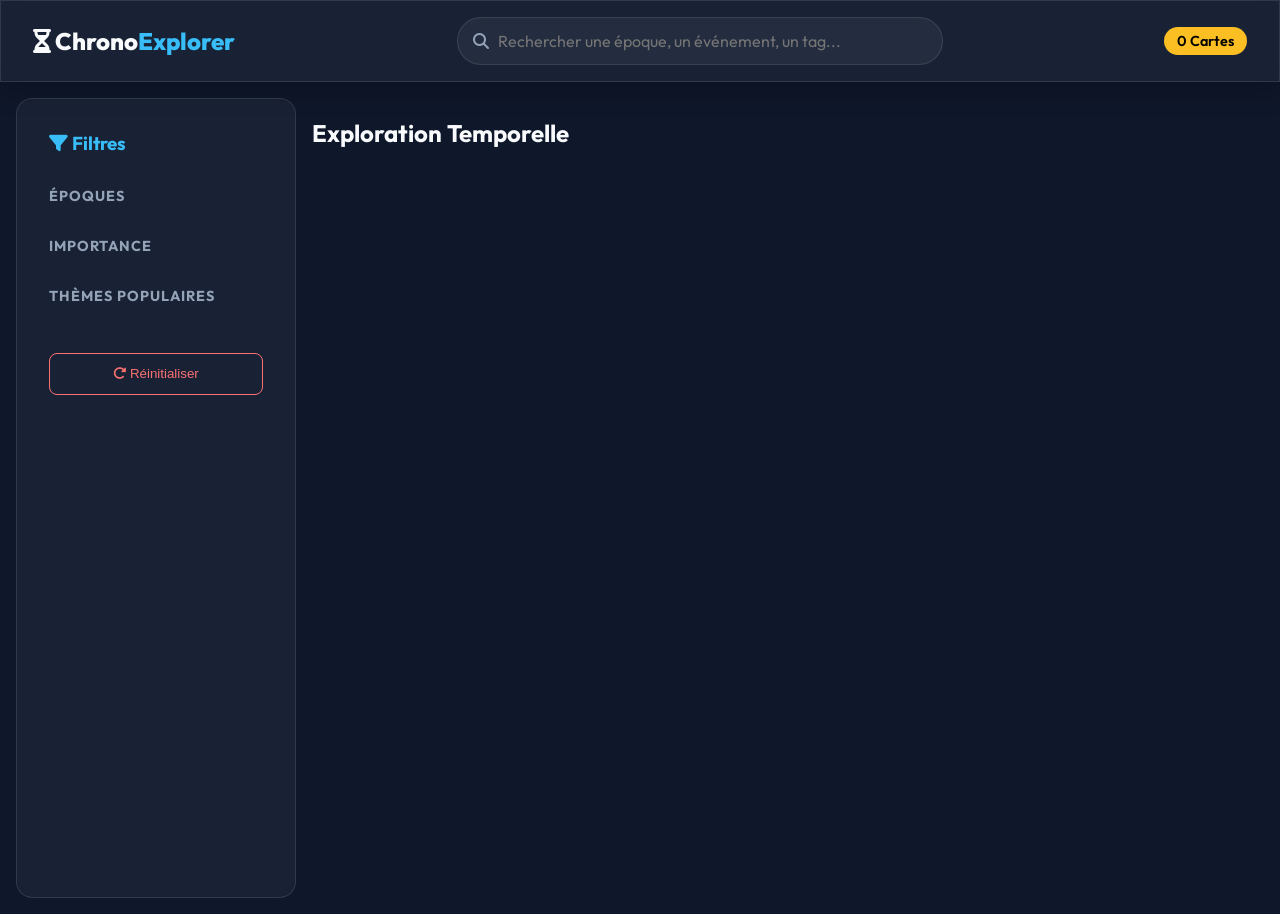
<file: explorer.html>
<!DOCTYPE html>
<html lang="fr">

<head>
    <meta charset="UTF-8">
    <meta name="viewport" content="width=device-width, initial-scale=1.0">
    <title>Chrono-Explorer | Annecdote</title>
    <!-- Modern Font -->
    <link
        href="https://fonts.googleapis.com/css2?family=Outfit:wght@300;400;600;800&family=Merriweather:ital,wght@0,300;0,400;1,400&display=swap"
        rel="stylesheet">
    <link rel="stylesheet" href="explorer.css">
    <!-- FontAwesome for Icons -->
    <link rel="stylesheet" href="https://cdnjs.cloudflare.com/ajax/libs/font-awesome/6.4.0/css/all.min.css">
</head>

<body>

    <!-- Header Navigation -->
    <header class="glass-header">
        <div class="logo">
            <i class="fa-solid fa-hourglass-half"></i> Chrono<span>Explorer</span>
        </div>
        <div class="search-container">
            <i class="fa-solid fa-search"></i>
            <input type="text" id="searchInput" placeholder="Rechercher une époque, un événement, un tag...">
        </div>
        <div class="stats-badge">
            <span id="cardCount">0</span> Cartes
        </div>
    </header>

    <div class="app-layout">
        <!-- Sidebar Filters -->
        <aside class="sidebar glass-panel">
            <h3><i class="fa-solid fa-filter"></i> Filtres</h3>

            <div class="filter-section">
                <h4>Époques</h4>
                <div class="checkbox-group" id="eraFilters">
                    <!-- Injected via JS -->
                </div>
            </div>

            <div class="filter-section">
                <h4>Importance</h4>
                <div class="checkbox-group" id="priorityFilters">
                    <!-- Injected via JS -->
                </div>
            </div>

            <div class="filter-section">
                <h4>Thèmes Populaires</h4>
                <div class="tags-cloud" id="tagFilters">
                    <!-- Injected via JS -->
                </div>
            </div>

            <button id="resetFilters" class="btn-reset">
                <i class="fa-solid fa-rotate-right"></i> Réinitialiser
            </button>
        </aside>

        <!-- Main Content -->
        <main class="main-content">
            <div class="content-header">
                <h2>Exploration Temporelle</h2>

            </div>

            <div id="cardsGrid" class="cards-grid">
                <!-- Cards injected here -->
            </div>

            <div id="noResults" class="hidden">
                <i class="fa-solid fa-wind"></i>
                <p>Aucun résultat trouvé dans les archives du temps.</p>
            </div>
        </main>
    </div>

    <!-- Detail Modal (Keep for individual card view if needed, or remove? Let's keep for search results) -->
    <div id="cardModal" class="modal hidden">
        <div class="modal-content glass-panel">
            <span class="close-modal">&times;</span>
            <div class="modal-body" id="modalBody"></div>
        </div>
    </div>

    <!-- Episode Player Overlay -->
    <div id="episodePlayer" class="player-overlay hidden">
        <div class="player-header">
            <button id="closePlayer" class="btn-icon"><i class="fa-solid fa-times"></i></button>
            <h3 id="playerTitle">Episode Title</h3>
            <span id="playerProgress">1 / 25</span>
        </div>

        <div class="player-card-container">
            <button id="prevCard" class="nav-btn"><i class="fa-solid fa-chevron-left"></i></button>

            <div id="activeCard" class="glass-panel player-card">
                <!-- Card Content Injected Here -->
            </div>

            <button id="nextCard" class="nav-btn"><i class="fa-solid fa-chevron-right"></i></button>
        </div>

        <div class="player-controls">
            <div class="progress-bar">
                <div class="progress-fill" id="progressBar"></div>
            </div>
            <p class="hint-text">Utilisez les flèches ou cliquez pour avancer</p>
        </div>
    </div>

    <!-- Data Scripts (Load ALL episodes) -->
    <!-- Batch 1 + Gap Fillers -->
    <!-- data.js MOVED TO END -->
    <!-- Note: data.js aggregates everything, so we assume factsData is available globally -->
    <!-- If individual scripts are needed because data.js relies on them being loaded first, we need to include them. 
         Wait, data.js USES 'data_epX' variables. So we must load them all.
         AUTO-GENERATED LIST BELOW -->
    <script src="data_episode_1_sortie_afrique.js"></script>
    <script src="data_episode_2_lascaux.js"></script>
    <script src="data_episode_3_rome.js"></script>
    <script src="data_episode_4_neolithique.js"></script>
    <script src="data_episode_5_ecriture_uruk.js"></script>
    <script src="data_episode_6_pyramides.js"></script>
    <script src="data_episode_7_hammurabi.js"></script>
    <script src="data_episode_8_toutankhamon.js"></script>
    <script src="data_episode_9_salamine.js"></script>
    <script src="data_episode_11_alexandre.js"></script>
    <script src="data_episode_12_chine_qin.js"></script>
    <script src="data_episode_13_cesar.js"></script>
    <script src="data_episode_14_auguste.js"></script>
    <script src="data_episode_15_jesus.js"></script>
    <script src="data_episode_16_temple_70.js"></script>
    <script src="data_episode_17_pompei.js"></script>
    <script src="data_episode_18_constantin.js"></script>
    <script src="data_episode_19_alaric.js"></script>
    <script src="data_episode_20_chute_rome.js"></script>
    <script src="data_episode_21_hegire.js"></script>
    <script src="data_episode_22_poitiers_732.js"></script>
    <script src="data_episode_23_charlemagne.js"></script>
    <script src="data_episode_24_hastings_1066.js"></script>
    <script src="data_episode_25_croisades_1099.js"></script>
    <script src="data_episode_26_constantinople_1204.js"></script>
    <script src="data_episode_27_bagdad_1258.js"></script>
    <script src="data_episode_28_peste_noire.js"></script>
    <script src="data_episode_29_chute_const_1453.js"></script>
    <script src="data_episode_30_gutenberg_1455.js"></script>
    <script src="data_episode_31_colomb_1492.js"></script>
    <script src="data_episode_32_luther_1517.js"></script>
    <script src="data_episode_33_magellan_1519.js"></script>
    <script src="data_episode_34_cortes_1521.js"></script>
    <script src="data_episode_35_copernic.js"></script>
    <script src="data_episode_36_galilee.js"></script>
    <script src="data_episode_37_taj_mahal.js"></script>
    <script src="data_episode_38_encyclopedie.js"></script>
    <script src="data_episode_39_watt_1769.js"></script>
    <script src="data_episode_40_independence_1776.js"></script>
    <script src="data_episode_41_bastille_1789.js"></script>
    <script src="data_episode_42_haiti_1791.js"></script>
    <script src="data_episode_43_rosette_1799.js"></script>
    <script src="data_episode_44_napoleon_1804.js"></script>
    <script src="data_episode_45_vienne_1815.js"></script>
    <script src="data_episode_46_champollion_1821.js"></script>
    <script src="data_episode_47_train_1830.js"></script>
    <script src="data_episode_48_delacroix_1830.js"></script>
    <script src="data_episode_49_abolition_1848.js"></script>
    <script src="data_episode_50_darwin_1859.js"></script>
    <script src="data_episode_51_secession_1861.js"></script>
    <script src="data_episode_52_meiji_1868.js"></script>
    <script src="data_episode_53_suez_1869.js"></script>
    <script src="data_episode_54_berlin_1884.js"></script>
    <script src="data_episode_55_pasteur_1885.js"></script>
    <script src="data_episode_56_eiffel_1889.js"></script>
    <script src="data_episode_57_dreyfus_1894.js"></script>
    <script src="data_episode_58_cinema_1895.js"></script>
    <script src="data_episode_59_wright_1903.js"></script>
    <script src="data_episode_60_einstein_1905.js"></script>
    <script src="data_episode_61_laicite_1905.js"></script>
    <script src="data_episode_62_jomon.js"></script>
    <script src="data_episode_63_holocene.js"></script>
    <script src="data_episode_64_gobekli.js"></script>
    <script src="data_episode_65_doggerland.js"></script>
    <script src="data_episode_66_caral_supe.js"></script>
    <script src="data_episode_67_otzi.js"></script>
    <script src="data_episode_68_narmer.js"></script>
    <script src="data_episode_69_mohenjo_daro.js"></script>
    <script src="data_episode_70_etendard_ur.js"></script>
    <script src="data_episode_71_gilgamesh.js"></script>
    <script src="data_episode_72_bantous.js"></script>
    <script src="data_episode_73_phaistos.js"></script>
    <script src="data_episode_74_santorin.js"></script>
    <script src="data_episode_75_qadesh.js"></script>
    <script src="data_episode_76_effondrement_bronze.js"></script>
    <script src="data_episode_77_olmeques.js"></script>
    <script src="data_episode_78_austronesie.js"></script>
    <script src="data_episode_79_assurbanipal.js"></script>
    <script src="data_episode_80_jimmu.js"></script>
    <script src="data_episode_81_ninive.js"></script>
    <script src="data_episode_82_temple_salomon.js"></script>
    <script src="data_episode_83_cyrus.js"></script>
    <script src="data_episode_84_republique_rome.js"></script>
    <script src="data_episode_85_marathon.js"></script>
    <script src="data_episode_86_buddha.js"></script>
    <script src="data_episode_87_confucius.js"></script>
    <script src="data_episode_88_parthenon.js"></script>
    <script src="data_episode_89_socrate.js"></script>
    <!-- Gap Fillers Batch 1 -->
    <script src="data_episode_1_sortie_afrique.js"></script>
    <script src="data_episode_2_lascaux.js"></script>
    <script src="data_episode_3_rome.js"></script>
    <script src="data_episode_4_neolithique.js"></script>
    <script src="data_episode_5_ecriture_uruk.js"></script>
    <script src="data_episode_6_pyramides.js"></script>
    <script src="data_episode_7_hammurabi.js"></script>
    <script src="data_episode_8_toutankhamon.js"></script>
    <script src="data_episode_9_salamine.js"></script>
    <script src="data_episode_11_alexandre.js"></script>
    <script src="data_episode_12_chine_qin.js"></script>
    <script src="data_episode_13_cesar.js"></script>
    <script src="data_episode_14_auguste.js"></script>
    <script src="data_episode_15_jesus.js"></script>
    <script src="data_episode_16_temple_70.js"></script>
    <script src="data_episode_17_pompei.js"></script>
    <script src="data_episode_18_constantin.js"></script>
    <script src="data_episode_19_alaric.js"></script>
    <script src="data_episode_20_chute_rome.js"></script>
    <script src="data_episode_21_hegire.js"></script>
    <script src="data_episode_22_poitiers_732.js"></script>
    <script src="data_episode_23_charlemagne.js"></script>
    <script src="data_episode_24_hastings_1066.js"></script>
    <script src="data_episode_25_croisades_1099.js"></script>
    <script src="data_episode_26_constantinople_1204.js"></script>
    <script src="data_episode_27_bagdad_1258.js"></script>
    <script src="data_episode_28_peste_noire.js"></script>
    <script src="data_episode_29_chute_const_1453.js"></script>
    <script src="data_episode_30_gutenberg_1455.js"></script>
    <script src="data_episode_31_colomb_1492.js"></script>
    <script src="data_episode_32_luther_1517.js"></script>
    <script src="data_episode_33_magellan_1519.js"></script>
    <script src="data_episode_34_cortes_1521.js"></script>
    <script src="data_episode_35_copernic.js"></script>
    <script src="data_episode_36_galilee.js"></script>
    <script src="data_episode_37_taj_mahal.js"></script>
    <script src="data_episode_38_encyclopedie.js"></script>
    <script src="data_episode_39_watt_1769.js"></script>
    <script src="data_episode_40_independence_1776.js"></script>
    <script src="data_episode_41_bastille_1789.js"></script>
    <script src="data_episode_42_haiti_1791.js"></script>
    <script src="data_episode_43_rosette_1799.js"></script>
    <script src="data_episode_44_napoleon_1804.js"></script>
    <script src="data_episode_45_vienne_1815.js"></script>
    <script src="data_episode_46_champollion_1821.js"></script>
    <script src="data_episode_47_train_1830.js"></script>
    <script src="data_episode_48_delacroix_1830.js"></script>
    <script src="data_episode_49_abolition_1848.js"></script>
    <script src="data_episode_50_darwin_1859.js"></script>
    <script src="data_episode_51_secession_1861.js"></script>
    <script src="data_episode_52_meiji_1868.js"></script>
    <script src="data_episode_53_suez_1869.js"></script>
    <script src="data_episode_54_berlin_1884.js"></script>
    <script src="data_episode_55_pasteur_1885.js"></script>
    <script src="data_episode_56_eiffel_1889.js"></script>
    <script src="data_episode_57_dreyfus_1894.js"></script>
    <script src="data_episode_58_cinema_1895.js"></script>
    <script src="data_episode_59_wright_1903.js"></script>
    <script src="data_episode_60_einstein_1905.js"></script>
    <script src="data_episode_61_laicite_1905.js"></script>
    <script src="data_episode_62_jomon.js"></script>
    <script src="data_episode_63_holocene.js"></script>
    <script src="data_episode_64_gobekli.js"></script>
    <script src="data_episode_65_doggerland.js"></script>
    <script src="data_episode_66_caral_supe.js"></script>
    <script src="data_episode_67_otzi.js"></script>
    <script src="data_episode_68_narmer.js"></script>
    <script src="data_episode_69_mohenjo_daro.js"></script>
    <script src="data_episode_70_etendard_ur.js"></script>
    <script src="data_episode_71_gilgamesh.js"></script>
    <script src="data_episode_72_bantous.js"></script>
    <script src="data_episode_73_phaistos.js"></script>
    <script src="data_episode_74_santorin.js"></script>
    <script src="data_episode_75_qadesh.js"></script>
    <script src="data_episode_76_effondrement_bronze.js"></script>
    <script src="data_episode_77_olmeques.js"></script>
    <script src="data_episode_78_austronesie.js"></script>
    <script src="data_episode_79_assurbanipal.js"></script>
    <script src="data_episode_80_jimmu.js"></script>
    <script src="data_episode_81_ninive.js"></script>
    <script src="data_episode_82_temple_salomon.js"></script>
    <script src="data_episode_83_cyrus.js"></script>
    <script src="data_episode_84_republique_rome.js"></script>
    <script src="data_episode_85_marathon.js"></script>
    <script src="data_episode_86_buddha.js"></script>
    <script src="data_episode_87_confucius.js"></script>
    <script src="data_episode_88_parthenon.js"></script>
    <script src="data_episode_89_socrate.js"></script>
    <!-- Gap Fillers Batch 2 -->
    <script src="data_episode_1_sortie_afrique.js"></script>
    <script src="data_episode_2_lascaux.js"></script>
    <script src="data_episode_3_rome.js"></script>
    <script src="data_episode_4_neolithique.js"></script>
    <script src="data_episode_5_ecriture_uruk.js"></script>
    <script src="data_episode_6_pyramides.js"></script>
    <script src="data_episode_7_hammurabi.js"></script>
    <script src="data_episode_8_toutankhamon.js"></script>
    <script src="data_episode_9_salamine.js"></script>
    <script src="data_episode_11_alexandre.js"></script>
    <script src="data_episode_12_chine_qin.js"></script>
    <script src="data_episode_13_cesar.js"></script>
    <script src="data_episode_14_auguste.js"></script>
    <script src="data_episode_15_jesus.js"></script>
    <script src="data_episode_16_temple_70.js"></script>
    <script src="data_episode_17_pompei.js"></script>
    <script src="data_episode_18_constantin.js"></script>
    <script src="data_episode_19_alaric.js"></script>
    <script src="data_episode_20_chute_rome.js"></script>
    <script src="data_episode_21_hegire.js"></script>
    <script src="data_episode_22_poitiers_732.js"></script>
    <script src="data_episode_23_charlemagne.js"></script>
    <script src="data_episode_24_hastings_1066.js"></script>
    <script src="data_episode_25_croisades_1099.js"></script>
    <script src="data_episode_26_constantinople_1204.js"></script>
    <script src="data_episode_27_bagdad_1258.js"></script>
    <script src="data_episode_28_peste_noire.js"></script>
    <script src="data_episode_29_chute_const_1453.js"></script>
    <script src="data_episode_30_gutenberg_1455.js"></script>
    <script src="data_episode_31_colomb_1492.js"></script>
    <script src="data_episode_32_luther_1517.js"></script>
    <script src="data_episode_33_magellan_1519.js"></script>
    <script src="data_episode_34_cortes_1521.js"></script>
    <script src="data_episode_35_copernic.js"></script>
    <script src="data_episode_36_galilee.js"></script>
    <script src="data_episode_37_taj_mahal.js"></script>
    <script src="data_episode_38_encyclopedie.js"></script>
    <script src="data_episode_39_watt_1769.js"></script>
    <script src="data_episode_40_independence_1776.js"></script>
    <script src="data_episode_41_bastille_1789.js"></script>
    <script src="data_episode_42_haiti_1791.js"></script>
    <script src="data_episode_43_rosette_1799.js"></script>
    <script src="data_episode_44_napoleon_1804.js"></script>
    <script src="data_episode_45_vienne_1815.js"></script>
    <script src="data_episode_46_champollion_1821.js"></script>
    <script src="data_episode_47_train_1830.js"></script>
    <script src="data_episode_48_delacroix_1830.js"></script>
    <script src="data_episode_49_abolition_1848.js"></script>
    <script src="data_episode_50_darwin_1859.js"></script>
    <script src="data_episode_51_secession_1861.js"></script>
    <script src="data_episode_52_meiji_1868.js"></script>
    <script src="data_episode_53_suez_1869.js"></script>
    <script src="data_episode_54_berlin_1884.js"></script>
    <script src="data_episode_55_pasteur_1885.js"></script>
    <script src="data_episode_56_eiffel_1889.js"></script>
    <script src="data_episode_57_dreyfus_1894.js"></script>
    <script src="data_episode_58_cinema_1895.js"></script>
    <script src="data_episode_59_wright_1903.js"></script>
    <script src="data_episode_60_einstein_1905.js"></script>
    <script src="data_episode_61_laicite_1905.js"></script>
    <script src="data_episode_62_jomon.js"></script>
    <script src="data_episode_63_holocene.js"></script>
    <script src="data_episode_64_gobekli.js"></script>
    <script src="data_episode_65_doggerland.js"></script>
    <script src="data_episode_66_caral_supe.js"></script>
    <script src="data_episode_67_otzi.js"></script>
    <script src="data_episode_68_narmer.js"></script>
    <script src="data_episode_69_mohenjo_daro.js"></script>
    <script src="data_episode_70_etendard_ur.js"></script>
    <script src="data_episode_71_gilgamesh.js"></script>
    <script src="data_episode_72_bantous.js"></script>
    <script src="data_episode_73_phaistos.js"></script>
    <script src="data_episode_74_santorin.js"></script>
    <script src="data_episode_75_qadesh.js"></script>
    <script src="data_episode_76_effondrement_bronze.js"></script>
    <script src="data_episode_77_olmeques.js"></script>
    <script src="data_episode_78_austronesie.js"></script>
    <script src="data_episode_79_assurbanipal.js"></script>
    <script src="data_episode_80_jimmu.js"></script>
    <script src="data_episode_81_ninive.js"></script>
    <script src="data_episode_82_temple_salomon.js"></script>
    <script src="data_episode_83_cyrus.js"></script>
    <script src="data_episode_84_republique_rome.js"></script>
    <script src="data_episode_85_marathon.js"></script>
    <script src="data_episode_86_buddha.js"></script>
    <script src="data_episode_87_confucius.js"></script>
    <script src="data_episode_88_parthenon.js"></script>
    <script src="data_episode_89_socrate.js"></script>
    <!-- Gap Fillers Batch 3 -->
    <script src="data_episode_1_sortie_afrique.js"></script>
    <script src="data_episode_2_lascaux.js"></script>
    <script src="data_episode_3_rome.js"></script>
    <script src="data_episode_4_neolithique.js"></script>
    <script src="data_episode_5_ecriture_uruk.js"></script>
    <script src="data_episode_6_pyramides.js"></script>
    <script src="data_episode_7_hammurabi.js"></script>
    <script src="data_episode_8_toutankhamon.js"></script>
    <script src="data_episode_9_salamine.js"></script>
    <script src="data_episode_11_alexandre.js"></script>
    <script src="data_episode_12_chine_qin.js"></script>
    <script src="data_episode_13_cesar.js"></script>
    <script src="data_episode_14_auguste.js"></script>
    <script src="data_episode_15_jesus.js"></script>
    <script src="data_episode_16_temple_70.js"></script>
    <script src="data_episode_17_pompei.js"></script>
    <script src="data_episode_18_constantin.js"></script>
    <script src="data_episode_19_alaric.js"></script>
    <script src="data_episode_20_chute_rome.js"></script>
    <script src="data_episode_21_hegire.js"></script>
    <script src="data_episode_22_poitiers_732.js"></script>
    <script src="data_episode_23_charlemagne.js"></script>
    <script src="data_episode_24_hastings_1066.js"></script>
    <script src="data_episode_25_croisades_1099.js"></script>
    <script src="data_episode_26_constantinople_1204.js"></script>
    <script src="data_episode_27_bagdad_1258.js"></script>
    <script src="data_episode_28_peste_noire.js"></script>
    <script src="data_episode_29_chute_const_1453.js"></script>
    <script src="data_episode_30_gutenberg_1455.js"></script>
    <script src="data_episode_31_colomb_1492.js"></script>
    <script src="data_episode_32_luther_1517.js"></script>
    <script src="data_episode_33_magellan_1519.js"></script>
    <script src="data_episode_34_cortes_1521.js"></script>
    <script src="data_episode_35_copernic.js"></script>
    <script src="data_episode_36_galilee.js"></script>
    <script src="data_episode_37_taj_mahal.js"></script>
    <script src="data_episode_38_encyclopedie.js"></script>
    <script src="data_episode_39_watt_1769.js"></script>
    <script src="data_episode_40_independence_1776.js"></script>
    <script src="data_episode_41_bastille_1789.js"></script>
    <script src="data_episode_42_haiti_1791.js"></script>
    <script src="data_episode_43_rosette_1799.js"></script>
    <script src="data_episode_44_napoleon_1804.js"></script>
    <script src="data_episode_45_vienne_1815.js"></script>
    <script src="data_episode_46_champollion_1821.js"></script>
    <script src="data_episode_47_train_1830.js"></script>
    <script src="data_episode_48_delacroix_1830.js"></script>
    <script src="data_episode_49_abolition_1848.js"></script>
    <script src="data_episode_50_darwin_1859.js"></script>
    <script src="data_episode_51_secession_1861.js"></script>
    <script src="data_episode_52_meiji_1868.js"></script>
    <script src="data_episode_53_suez_1869.js"></script>
    <script src="data_episode_54_berlin_1884.js"></script>
    <script src="data_episode_55_pasteur_1885.js"></script>
    <script src="data_episode_56_eiffel_1889.js"></script>
    <script src="data_episode_57_dreyfus_1894.js"></script>
    <script src="data_episode_58_cinema_1895.js"></script>
    <script src="data_episode_59_wright_1903.js"></script>
    <script src="data_episode_60_einstein_1905.js"></script>
    <script src="data_episode_61_laicite_1905.js"></script>
    <script src="data_episode_62_jomon.js"></script>
    <script src="data_episode_63_holocene.js"></script>
    <script src="data_episode_64_gobekli.js"></script>
    <script src="data_episode_65_doggerland.js"></script>
    <script src="data_episode_66_caral_supe.js"></script>
    <script src="data_episode_67_otzi.js"></script>
    <script src="data_episode_68_narmer.js"></script>
    <script src="data_episode_69_mohenjo_daro.js"></script>
    <script src="data_episode_70_etendard_ur.js"></script>
    <script src="data_episode_71_gilgamesh.js"></script>
    <script src="data_episode_72_bantous.js"></script>
    <script src="data_episode_73_phaistos.js"></script>
    <script src="data_episode_74_santorin.js"></script>
    <script src="data_episode_75_qadesh.js"></script>
    <script src="data_episode_76_effondrement_bronze.js"></script>
    <script src="data_episode_77_olmeques.js"></script>
    <script src="data_episode_78_austronesie.js"></script>
    <script src="data_episode_79_assurbanipal.js"></script>
    <script src="data_episode_80_jimmu.js"></script>
    <script src="data_episode_81_ninive.js"></script>
    <script src="data_episode_82_temple_salomon.js"></script>
    <script src="data_episode_83_cyrus.js"></script>
    <script src="data_episode_84_republique_rome.js"></script>
    <script src="data_episode_85_marathon.js"></script>
    <script src="data_episode_86_buddha.js"></script>
    <script src="data_episode_87_confucius.js"></script>
    <script src="data_episode_88_parthenon.js"></script>
    <script src="data_episode_89_socrate.js"></script>
    <!-- Gap Fillers Batch 4 -->
    <script src="data_episode_1_sortie_afrique.js"></script>
    <script src="data_episode_2_lascaux.js"></script>
    <script src="data_episode_3_rome.js"></script>
    <script src="data_episode_4_neolithique.js"></script>
    <script src="data_episode_5_ecriture_uruk.js"></script>
    <script src="data_episode_6_pyramides.js"></script>
    <script src="data_episode_7_hammurabi.js"></script>
    <script src="data_episode_8_toutankhamon.js"></script>
    <script src="data_episode_9_salamine.js"></script>
    <script src="data_episode_11_alexandre.js"></script>
    <script src="data_episode_12_chine_qin.js"></script>
    <script src="data_episode_13_cesar.js"></script>
    <script src="data_episode_14_auguste.js"></script>
    <script src="data_episode_15_jesus.js"></script>
    <script src="data_episode_16_temple_70.js"></script>
    <script src="data_episode_17_pompei.js"></script>
    <script src="data_episode_18_constantin.js"></script>
    <script src="data_episode_19_alaric.js"></script>
    <script src="data_episode_20_chute_rome.js"></script>
    <script src="data_episode_21_hegire.js"></script>
    <script src="data_episode_22_poitiers_732.js"></script>
    <script src="data_episode_23_charlemagne.js"></script>
    <script src="data_episode_24_hastings_1066.js"></script>
    <script src="data_episode_25_croisades_1099.js"></script>
    <script src="data_episode_26_constantinople_1204.js"></script>
    <script src="data_episode_27_bagdad_1258.js"></script>
    <script src="data_episode_28_peste_noire.js"></script>
    <script src="data_episode_29_chute_const_1453.js"></script>
    <script src="data_episode_30_gutenberg_1455.js"></script>
    <script src="data_episode_31_colomb_1492.js"></script>
    <script src="data_episode_32_luther_1517.js"></script>
    <script src="data_episode_33_magellan_1519.js"></script>
    <script src="data_episode_34_cortes_1521.js"></script>
    <script src="data_episode_35_copernic.js"></script>
    <script src="data_episode_36_galilee.js"></script>
    <script src="data_episode_37_taj_mahal.js"></script>
    <script src="data_episode_38_encyclopedie.js"></script>
    <script src="data_episode_39_watt_1769.js"></script>
    <script src="data_episode_40_independence_1776.js"></script>
    <script src="data_episode_41_bastille_1789.js"></script>
    <script src="data_episode_42_haiti_1791.js"></script>
    <script src="data_episode_43_rosette_1799.js"></script>
    <script src="data_episode_44_napoleon_1804.js"></script>
    <script src="data_episode_45_vienne_1815.js"></script>
    <script src="data_episode_46_champollion_1821.js"></script>
    <script src="data_episode_47_train_1830.js"></script>
    <script src="data_episode_48_delacroix_1830.js"></script>
    <script src="data_episode_49_abolition_1848.js"></script>
    <script src="data_episode_50_darwin_1859.js"></script>
    <script src="data_episode_51_secession_1861.js"></script>
    <script src="data_episode_52_meiji_1868.js"></script>
    <script src="data_episode_53_suez_1869.js"></script>
    <script src="data_episode_54_berlin_1884.js"></script>
    <script src="data_episode_55_pasteur_1885.js"></script>
    <script src="data_episode_56_eiffel_1889.js"></script>
    <script src="data_episode_57_dreyfus_1894.js"></script>
    <script src="data_episode_58_cinema_1895.js"></script>
    <script src="data_episode_59_wright_1903.js"></script>
    <script src="data_episode_60_einstein_1905.js"></script>
    <script src="data_episode_61_laicite_1905.js"></script>
    <script src="data_episode_62_jomon.js"></script>
    <script src="data_episode_63_holocene.js"></script>
    <script src="data_episode_64_gobekli.js"></script>
    <script src="data_episode_65_doggerland.js"></script>
    <script src="data_episode_66_caral_supe.js"></script>
    <script src="data_episode_67_otzi.js"></script>
    <script src="data_episode_68_narmer.js"></script>
    <script src="data_episode_69_mohenjo_daro.js"></script>
    <script src="data_episode_70_etendard_ur.js"></script>
    <script src="data_episode_71_gilgamesh.js"></script>
    <script src="data_episode_72_bantous.js"></script>
    <script src="data_episode_73_phaistos.js"></script>
    <script src="data_episode_74_santorin.js"></script>
    <script src="data_episode_75_qadesh.js"></script>
    <script src="data_episode_76_effondrement_bronze.js"></script>
    <script src="data_episode_77_olmeques.js"></script>
    <script src="data_episode_78_austronesie.js"></script>
    <script src="data_episode_79_assurbanipal.js"></script>
    <script src="data_episode_80_jimmu.js"></script>
    <script src="data_episode_81_ninive.js"></script>
    <script src="data_episode_82_temple_salomon.js"></script>
    <script src="data_episode_83_cyrus.js"></script>
    <script src="data_episode_84_republique_rome.js"></script>
    <script src="data_episode_85_marathon.js"></script>
    <script src="data_episode_86_buddha.js"></script>
    <script src="data_episode_87_confucius.js"></script>
    <script src="data_episode_88_parthenon.js"></script>
    <script src="data_episode_89_socrate.js"></script>
    <!-- Gap Fillers Batch 5 -->
    <script src="data_episode_1_sortie_afrique.js"></script>
    <script src="data_episode_2_lascaux.js"></script>
    <script src="data_episode_3_rome.js"></script>
    <script src="data_episode_4_neolithique.js"></script>
    <script src="data_episode_5_ecriture_uruk.js"></script>
    <script src="data_episode_6_pyramides.js"></script>
    <script src="data_episode_7_hammurabi.js"></script>
    <script src="data_episode_8_toutankhamon.js"></script>
    <script src="data_episode_9_salamine.js"></script>
    <script src="data_episode_11_alexandre.js"></script>
    <script src="data_episode_12_chine_qin.js"></script>
    <script src="data_episode_13_cesar.js"></script>
    <script src="data_episode_14_auguste.js"></script>
    <script src="data_episode_15_jesus.js"></script>
    <script src="data_episode_16_temple_70.js"></script>
    <script src="data_episode_17_pompei.js"></script>
    <script src="data_episode_18_constantin.js"></script>
    <script src="data_episode_19_alaric.js"></script>
    <script src="data_episode_20_chute_rome.js"></script>
    <script src="data_episode_21_hegire.js"></script>
    <script src="data_episode_22_poitiers_732.js"></script>
    <script src="data_episode_23_charlemagne.js"></script>
    <script src="data_episode_24_hastings_1066.js"></script>
    <script src="data_episode_25_croisades_1099.js"></script>
    <script src="data_episode_26_constantinople_1204.js"></script>
    <script src="data_episode_27_bagdad_1258.js"></script>
    <script src="data_episode_28_peste_noire.js"></script>
    <script src="data_episode_29_chute_const_1453.js"></script>
    <script src="data_episode_30_gutenberg_1455.js"></script>
    <script src="data_episode_31_colomb_1492.js"></script>
    <script src="data_episode_32_luther_1517.js"></script>
    <script src="data_episode_33_magellan_1519.js"></script>
    <script src="data_episode_34_cortes_1521.js"></script>
    <script src="data_episode_35_copernic.js"></script>
    <script src="data_episode_36_galilee.js"></script>
    <script src="data_episode_37_taj_mahal.js"></script>
    <script src="data_episode_38_encyclopedie.js"></script>
    <script src="data_episode_39_watt_1769.js"></script>
    <script src="data_episode_40_independence_1776.js"></script>
    <script src="data_episode_41_bastille_1789.js"></script>
    <script src="data_episode_42_haiti_1791.js"></script>
    <script src="data_episode_43_rosette_1799.js"></script>
    <script src="data_episode_44_napoleon_1804.js"></script>
    <script src="data_episode_45_vienne_1815.js"></script>
    <script src="data_episode_46_champollion_1821.js"></script>
    <script src="data_episode_47_train_1830.js"></script>
    <script src="data_episode_48_delacroix_1830.js"></script>
    <script src="data_episode_49_abolition_1848.js"></script>
    <script src="data_episode_50_darwin_1859.js"></script>
    <script src="data_episode_51_secession_1861.js"></script>
    <script src="data_episode_52_meiji_1868.js"></script>
    <script src="data_episode_53_suez_1869.js"></script>
    <script src="data_episode_54_berlin_1884.js"></script>
    <script src="data_episode_55_pasteur_1885.js"></script>
    <script src="data_episode_56_eiffel_1889.js"></script>
    <script src="data_episode_57_dreyfus_1894.js"></script>
    <script src="data_episode_58_cinema_1895.js"></script>
    <script src="data_episode_59_wright_1903.js"></script>
    <script src="data_episode_60_einstein_1905.js"></script>
    <script src="data_episode_61_laicite_1905.js"></script>
    <script src="data_episode_62_jomon.js"></script>
    <script src="data_episode_63_holocene.js"></script>
    <script src="data_episode_64_gobekli.js"></script>
    <script src="data_episode_65_doggerland.js"></script>
    <script src="data_episode_66_caral_supe.js"></script>
    <script src="data_episode_67_otzi.js"></script>
    <script src="data_episode_68_narmer.js"></script>
    <script src="data_episode_69_mohenjo_daro.js"></script>
    <script src="data_episode_70_etendard_ur.js"></script>
    <script src="data_episode_71_gilgamesh.js"></script>
    <script src="data_episode_72_bantous.js"></script>
    <script src="data_episode_73_phaistos.js"></script>
    <script src="data_episode_74_santorin.js"></script>
    <script src="data_episode_75_qadesh.js"></script>
    <script src="data_episode_76_effondrement_bronze.js"></script>
    <script src="data_episode_77_olmeques.js"></script>
    <script src="data_episode_78_austronesie.js"></script>
    <script src="data_episode_79_assurbanipal.js"></script>
    <script src="data_episode_80_jimmu.js"></script>
    <script src="data_episode_81_ninive.js"></script>
    <script src="data_episode_82_temple_salomon.js"></script>
    <script src="data_episode_83_cyrus.js"></script>
    <script src="data_episode_84_republique_rome.js"></script>
    <script src="data_episode_85_marathon.js"></script>
    <script src="data_episode_86_buddha.js"></script>
    <script src="data_episode_87_confucius.js"></script>
    <script src="data_episode_88_parthenon.js"></script>
    <script src="data_episode_89_socrate.js"></script>
    <!-- Gap Fillers Batch 6 (Antiquity) -->
    <script src="data_episode_90_bibliotheque.js"></script>
    <script src="data_episode_91_ashoka.js"></script>
    <script src="data_episode_94_carthage.js"></script>
    <!-- Gap Fillers Batch 7 (Tournant des Ères) -->
    <script src="data_episode_95_zhangqian.js"></script>
    <script src="data_episode_96_teutoburg.js"></script>
    <script src="data_episode_97_trois_royaumes.js"></script>
    <!-- Gap Fillers Batch 8 (Antiquité Tardive) -->
    <script src="data_episode_98_gupta.js"></script>
    <script src="data_episode_99_andrinople.js"></script>
    <script src="data_episode_100_catalauniques.js"></script>
    <!-- Gap Fillers Batch 9 (Fin de l'Antiquité) -->
    <script src="data_episode_101_clovis.js"></script>
    <script src="data_episode_102_justinien.js"></script>
    <script src="data_episode_103_climat_536.js"></script>
    <script src="data_episode_104_tang.js"></script>
    <script src="data_episode_105_perse.js"></script>
    <script src="data_episode_106_espagne.js"></script>
    <script src="data_episode_107_talas.js"></script>
    <script src="data_episode_108_borobudur.js"></script>
    <script src="data_episode_109_lindisfarne.js"></script>
    <script src="data_episode_110_khmer.js"></script>
    <script src="data_episode_111_verdun.js"></script>
    <script src="data_episode_112_sutra.js"></script>
    <script src="data_episode_113_caire.js"></script>
    <script src="data_episode_114_vinland.js"></script>
    <script src="data_episode_115_avicenne.js"></script>
    <script src="data_episode_116_genji.js"></script>
    <script src="data_episode_117_schisme.js"></script>
    <script src="data_episode_118_manzikert.js"></script>
    <script src="data_episode_119_angkorwat.js"></script>
    <script src="data_episode_120_saladin.js"></script>
    <script src="data_episode_121_gengis.js"></script>
    <script src="data_episode_122_magnacarta.js"></script>
    <script src="data_episode_123_soundiata.js"></script>
    <script src="data_episode_124_marcopolo.js"></script>
    <script src="data_episode_125_yamen.js"></script>
    <script src="data_episode_126_mansamoussa.js"></script>
    <script src="data_episode_127_tenochtitlan.js"></script>
    <script src="data_episode_128_ming.js"></script>
    <script src="data_episode_129_zhenghe.js"></script>
    <script src="data_episode_130_jeanne.js"></script>
    <script src="data_episode_131_inca.js"></script>
    <script src="data_episode_132_gama.js"></script>
    <script src="data_episode_133_pizarro.js"></script>
    <script src="data_episode_134_lepante.js"></script>
    <script src="data_episode_135_armada.js"></script>
    <script src="data_episode_136_voc.js"></script>
    <script src="data_episode_137_virginie.js"></script>
    <script src="data_episode_138_westphalie.js"></script>
    <!-- Main Data Aggregator (Must be loaded LAST) -->
    <script src="data_episodes.js"></script>

    <!-- App Logic -->
    <script src="explorer.js"></script>
</body>

</html>
</file>
<file: explorer.css>
:root {
    --bg-dark: #0f172a;
    --bg-card: #1e293b;
    --text-primary: #f8fafc;
    --text-secondary: #94a3b8;
    --accent-gold: #fbbf24;
    --accent-blue: #38bdf8;
    --accent-red: #f87171;
    --glass-bg: rgba(30, 41, 59, 0.7);
    --glass-border: rgba(255, 255, 255, 0.1);
    --shadow-glow: 0 0 15px rgba(56, 189, 248, 0.15);
}

* {
    box-sizing: border-box;
}

body {
    margin: 0;
    padding: 0;
    background-color: var(--bg-dark);
    color: var(--text-primary);
    font-family: 'Outfit', sans-serif;
    overflow-x: hidden;
}

/* --- GLassmorphism Utilities --- */
.glass-header,
.glass-panel {
    background: var(--glass-bg);
    backdrop-filter: blur(12px);
    -webkit-backdrop-filter: blur(12px);
    border: 1px solid var(--glass-border);
}

/* --- Header --- */
.glass-header {
    position: sticky;
    top: 0;
    z-index: 100;
    display: flex;
    justify-content: space-between;
    align-items: center;
    padding: 1rem 2rem;
    box-shadow: 0 4px 30px rgba(0, 0, 0, 0.3);
}

.header-actions {
    display: flex;
    align-items: center;
    gap: 1.5rem;
}

.logo {
    font-size: 1.5rem;
    font-weight: 800;
    color: var(--text-primary);
}

.logo span {
    color: var(--accent-blue);
}

.search-container {
    position: relative;
    width: 40%;
}

.search-container input {
    width: 100%;
    padding: 0.8rem 1rem 0.8rem 2.5rem;
    background: rgba(255, 255, 255, 0.05);
    border: 1px solid var(--glass-border);
    border-radius: 50px;
    color: white;
    font-family: 'Outfit', sans-serif;
    font-size: 1rem;
    transition: all 0.3s ease;
}

.search-container input:focus {
    outline: none;
    background: rgba(255, 255, 255, 0.1);
    border-color: var(--accent-blue);
    box-shadow: var(--shadow-glow);
}

.search-container i {
    position: absolute;
    left: 1rem;
    top: 50%;
    transform: translateY(-50%);
    color: var(--text-secondary);
}

.stats-badge {
    background: var(--accent-gold);
    color: #000;
    padding: 0.3rem 0.8rem;
    border-radius: 20px;
    font-weight: 600;
    font-size: 0.9rem;
}

/* --- Layout --- */
.app-layout {
    display: flex;
    min-height: calc(100vh - 80px);
}

/* --- Sidebar --- */
.sidebar {
    width: 280px;
    padding: 2rem;
    margin: 1rem;
    border-radius: 16px;
    height: calc(100vh - 100px);
    /* Adjust based on header/margin */
    position: sticky;
    top: 90px;
    overflow-y: auto;
}

.sidebar h3 {
    margin-top: 0;
    color: var(--accent-blue);
    margin-bottom: 2rem;
}

.filter-section {
    margin-bottom: 2rem;
}

.filter-section h4 {
    margin-bottom: 1rem;
    font-size: 0.9rem;
    text-transform: uppercase;
    letter-spacing: 1px;
    color: var(--text-secondary);
}

.checkbox-group label {
    display: block;
    margin-bottom: 0.5rem;
    cursor: pointer;
    font-size: 0.95rem;
}

.tags-cloud {
    display: flex;
    flex-wrap: wrap;
    gap: 0.5rem;
}

.tag-pill {
    background: rgba(255, 255, 255, 0.05);
    padding: 0.3rem 0.7rem;
    border-radius: 12px;
    font-size: 0.8rem;
    cursor: pointer;
    transition: all 0.2s;
    border: 1px solid transparent;
}

.tag-pill:hover,
.tag-pill.active {
    background: var(--accent-blue);
    color: #000;
    border-color: var(--accent-blue);
}

.btn-reset {
    width: 100%;
    padding: 0.8rem;
    background: transparent;
    border: 1px solid var(--accent-red);
    color: var(--accent-red);
    border-radius: 8px;
    cursor: pointer;
    transition: 0.2s;
}

.btn-reset:hover {
    background: var(--accent-red);
    color: white;
}

/* --- Main Content --- */
.main-content {
    flex: 1;
    padding: 1rem 2rem 2rem 0;
}

.content-header {
    display: flex;
    justify-content: space-between;
    align-items: center;
    margin-bottom: 2rem;
}

.view-toggles button {
    background: none;
    border: none;
    color: var(--text-secondary);
    cursor: pointer;
    font-size: 1.1rem;
    margin-left: 1rem;
    transition: color 0.2s;
}

.view-toggles button.active {
    color: var(--accent-blue);
}

/* --- Card Grid --- */
.cards-grid {
    display: grid;
    grid-template-columns: repeat(auto-fill, minmax(280px, 1fr));
    gap: 1.5rem;
}

.card-item {
    background: var(--bg-card);
    border-radius: 12px;
    overflow: hidden;
    transition: transform 0.4s cubic-bezier(0.34, 1.56, 0.64, 1), box-shadow 0.3s ease, border-color 0.3s ease;
    border: 2px solid #020617;
    /* Dark border as requested */
    cursor: pointer;
    position: relative;
    height: 320px;
    opacity: 1;
    z-index: 1;
    /* Star hidden for animate-in */
}

/* Perfect Overlay for Main Cards - Light Gradient */
/* Card Background Image (<img> wrapper) */
.card-bg-container {
    position: absolute;
    top: 0;
    left: 0;
    width: 100%;
    height: 100%;
    z-index: 0;
}

.card-bg {
    width: 100%;
    height: 100%;
    object-fit: cover;
    transition: transform 0.6s ease;
}

.card-item:hover .card-bg {
    transform: scale(1.1);
}

/* Gradient Overlay */
.card-overlay {
    position: absolute;
    inset: 0;
    /* Darker gradient for better text readability */
    background: linear-gradient(to bottom, rgba(0, 0, 0, 0.2), rgba(0, 0, 0, 0.75));
    z-index: 1;
    pointer-events: none;
}

.card-item.animate-in {
    animation: fadeInUp 0.6s cubic-bezier(0.16, 1, 0.3, 1) forwards;
}

@keyframes fadeInUp {
    from {
        opacity: 0;
        transform: translateY(30px) scale(0.9);
    }

    to {
        opacity: 1;
        transform: translateY(0) scale(1);
    }
}

.card-item:hover {
    transform: translateY(-8px) scale(1.03);
    box-shadow: 0 20px 40px -10px rgba(0, 0, 0, 0.7),
        0 0 20px rgba(56, 189, 248, 0.2);
    /* Glow effect */
    border-color: rgba(56, 189, 248, 0.8);
    z-index: 10;
}

.card-item:hover .card-title {
    color: var(--accent-blue);
    text-shadow: 0 0 10px rgba(56, 189, 248, 0.4);
}

.card-body {
    padding: 1.5rem;
    height: 100%;
    box-sizing: border-box;
    position: relative;
    z-index: 2;
    /* Content above overlay */
}

/* ... skipped ... */

/* --- Player Card Container & Overlay Fix --- */
.player-card {
    width: 100%;
    max-width: 600px;
    min-height: 400px;
    padding: 3rem;
    border-radius: 24px;
    box-shadow: 0 20px 50px rgba(0, 0, 0, 0.5);
    display: flex;
    flex-direction: column;
    justify-content: center;
    align-items: center;
    text-align: center;
    border: 1px solid var(--accent-blue);
    background-repeat: no-repeat;
    background-size: cover;
    background-position: center;
    max-height: 85vh;
    overflow-y: auto;
    /* Overlay fix */
    position: relative;
    z-index: 1;
}

/* Overlay Removed for Player Card (fixes swipe/touch issues) */
/* Player Background Image */
.player-card-bg {
    position: absolute;
    inset: 0;
    width: 100%;
    height: 100%;
    object-fit: cover;
    z-index: 0;
    border-radius: inherit;
    opacity: 0.6;
    /* Dimmed at source */
}

/* Player Overlay handled via gradient on .player-card */
.player-card::before {
    content: '';
    position: absolute;
    inset: 0;
    /* Darker overlay for better readability in player mode */
    background: linear-gradient(rgba(0, 0, 0, 0.6), rgba(0, 0, 0, 0.95));
    border-radius: inherit;
    z-index: 1;
    pointer-events: none;
}

/* Ensure content sits above overlay */
.player-card>* {
    position: relative;
    z-index: 2;
}

.card-category {
    font-size: 0.75rem;
    text-transform: uppercase;
    letter-spacing: 1px;
    color: var(--accent-gold);
    margin-bottom: 0.5rem;
    display: block;
}

.card-title {
    font-size: 1.1rem;
    font-weight: 600;
    margin-bottom: 1rem;
    line-height: 1.4;
}

.card-tags {
    display: flex;
    gap: 0.4rem;
    flex-wrap: wrap;
    margin-top: 1rem;
}

.mini-tag {
    font-size: 0.7rem;
    background: rgba(255, 255, 255, 0.05);
    padding: 0.2rem 0.5rem;
    border-radius: 4px;
    color: var(--text-secondary);
}

/* Priority Badges */
.priority-badge {
    display: inline-flex;
    align-items: center;
    gap: 0.4rem;
    padding: 0.3rem 0.6rem;
    border-radius: 20px;
    font-size: 0.75rem;
    font-weight: 700;
    text-transform: uppercase;
    letter-spacing: 0.5px;
    margin-bottom: auto;
    /* Push to top if in flex container */
    backdrop-filter: blur(4px);
    box-shadow: 0 4px 6px rgba(0, 0, 0, 0.1);
    align-self: flex-start;
    /* Align left */
}

.prio-1 {
    background: rgba(251, 191, 36, 0.2);
    /* Gold */
    border: 1px solid rgba(251, 191, 36, 0.5);
    color: #fbbf24;
}

.prio-2 {
    background: rgba(56, 189, 248, 0.2);
    /* Blue */
    border: 1px solid rgba(56, 189, 248, 0.5);
    color: #38bdf8;
}

.prio-3 {
    background: rgba(167, 139, 250, 0.2);
    /* Purple */
    border: 1px solid rgba(167, 139, 250, 0.5);
    color: #a78bfa;
}

/* Priority Filter Icons */
.filter-section .prio-1,
.filter-section .prio-2,
.filter-section .prio-3 {
    font-weight: 600;
}

/* --- Modal --- */
.hidden {
    display: none !important;
}

.modal {
    position: fixed;
    top: 0;
    left: 0;
    width: 100%;
    height: 100%;
    background: rgba(0, 0, 0, 0.8);
    backdrop-filter: blur(5px);
    z-index: 1000;
    display: flex;
    justify-content: center;
    align-items: center;
    animation: fadeIn 0.3s ease;
}

@keyframes fadeIn {
    from {
        opacity: 0;
    }


    to {
        opacity: 1;
    }
}

/* Authentication & User UI Styles */

/* User Profile in Header */
.user-profile {
    display: flex;
    align-items: center;
    gap: 1rem;
    margin-left: auto;
    /* Push to right if in flex container */
    padding-left: 1rem;
}

.user-avatar {
    width: 40px;
    height: 40px;
    border-radius: 50%;
    border: 2px solid var(--accent-gold);
    object-fit: cover;
    cursor: pointer;
    transition: transform 0.2s ease;
}

.user-avatar:hover {
    transform: scale(1.1);
}

.btn-glass-small {
    background: rgba(255, 255, 255, 0.1);
    backdrop-filter: blur(10px);
    -webkit-backdrop-filter: blur(10px);
    border: 1px solid rgba(255, 255, 255, 0.2);
    color: var(--text-light);
    padding: 0.5rem 1rem;
    border-radius: 20px;
    cursor: pointer;
    font-size: 0.9rem;
    transition: all 0.3s ease;
    display: flex;
    align-items: center;
    gap: 8px;
}

.btn-glass-small:hover {
    background: rgba(255, 255, 255, 0.2);
    border-color: var(--accent-gold);
    transform: translateY(-2px);
}

.btn-google {
    transition: transform 0.2s ease, box-shadow 0.2s ease;
}

.btn-google:hover {
    transform: translateY(-1px);
    box-shadow: 0 4px 12px rgba(0, 0, 0, 0.2);
}

/* Seen Badge on Cards */
.episode-seen .card-bg-container::after {
    content: '';
    position: absolute;
    top: 0;
    left: 0;
    right: 0;
    bottom: 0;
    background: rgba(0, 0, 0, 0.4);
    /* Darken seen episodes */
    pointer-events: none;
    z-index: 1;
}

.seen-badge {
    position: absolute;
    top: 10px;
    right: 10px;
    width: 30px;
    height: 30px;
    background: var(--accent-gold);
    color: var(--bg-dark);
    border-radius: 50%;
    display: flex;
    align-items: center;
    justify-content: center;
    z-index: 5;
    box-shadow: 0 4px 8px rgba(0, 0, 0, 0.3);
    animation: popIn 0.3s cubic-bezier(0.175, 0.885, 0.32, 1.275);
}

@keyframes popIn {
    from {
        transform: scale(0);
    }

    to {
        transform: scale(1);
    }
}

/* Modal tweaks specific to login */
#loginModal .modal-content {
    background: linear-gradient(135deg, rgba(30, 30, 40, 0.95), rgba(20, 20, 30, 0.95));
    border: 1px solid var(--accent-gold);
    box-shadow: 0 0 30px rgba(255, 215, 0, 0.1);
}


.modal-content {
    width: 90%;
    max-width: 600px;
    background: var(--bg-card);
    border-radius: 20px;
    padding: 2rem;
    position: relative;
    box-shadow: 0 25px 50px -12px rgba(0, 0, 0, 0.7);
    border: 1px solid var(--accent-blue);
}

.close-modal {
    position: absolute;
    top: 1rem;
    right: 1.5rem;
    font-size: 2rem;
    cursor: pointer;
    color: var(--text-secondary);
    transition: color 0.2s;
}

.close-modal:hover {
    color: white;
}

.modal-body h2 {
    color: var(--accent-blue);
    margin-top: 0;
}

.modal-detail {
    font-family: 'Merriweather', serif;
    line-height: 1.8;
    color: #cbd5e1;
    font-size: 1.1rem;
    margin-top: 1.5rem;
}

/* --- Scrollbar --- */
::-webkit-scrollbar {
    width: 8px;
}

::-webkit-scrollbar-track {
    background: var(--bg-dark);
}

::-webkit-scrollbar-thumb {
    background: #334155;
    border-radius: 4px;
}

::-webkit-scrollbar-thumb:hover {
    background: var(--accent-blue);
}

/* --- Responsive --- */
/* Base style for toggle btn (hidden on desktop) */
.mobile-filter-toggle {
    display: none;
}

/* --- Responsive --- */
@media (max-width: 768px) {
    .app-layout {
        flex-direction: column;
    }

    /* Mobile Header */
    .glass-header {
        flex-direction: row;
        /* Keep row */
        flex-wrap: wrap;
        gap: 0.5rem;
        padding: 0.8rem 1rem;
    }

    .logo {
        font-size: 1.2rem;
    }

    .stats-badge {
        font-size: 0.75rem;
        margin-left: auto;
        /* Push to right */
    }

    .search-container {
        width: 100%;
        order: 3;
        /* Move search below logo/badge */
        margin-top: 0.5rem;
    }

    /* Mobile Sidebar / Filters */
    .mobile-filter-toggle {
        display: block;
        /* Visible on mobile */
        width: 100%;
        margin: 1rem 0;
        padding: 0.8rem;
        background: var(--bg-card);
        border: 1px solid var(--accent-blue);
        color: var(--accent-blue);
        border-radius: 8px;
        font-weight: 600;
        cursor: pointer;
    }

    .sidebar {
        display: none;
        /* Hidden by default */
        width: 100%;
        height: auto;
        position: static;
        margin: 0;
    }

    .sidebar.active {
        display: block;
        animation: fadeIn 0.3s ease;
    }

    .main-content {
        padding: 0.5rem;
    }

    .cards-grid {
        grid-template-columns: 1fr;
        /* Single column */
    }

    .card-item {
        height: 280px;
        /* Slightly shorter */
    }
}



/* --- Player Overlay --- */
.player-overlay {
    position: fixed;
    top: 0;
    left: 0;
    width: 100vw;
    height: 100dvh;
    /* Mobile Safari fix */
    /* Mobile Safari fix */
    background: #000;
    /* Fallback black */
    z-index: 2000;
    display: flex;
    flex-direction: column;
    animation: slideUp 0.3s ease-out;
    overflow-y: auto;
    /* Allow scrolling */
    position: fixed;
}

.player-fullscreen-bg {
    position: absolute;
    top: 0;
    left: 0;
    width: 100%;
    height: 100%;
    object-fit: cover;
    z-index: -1;
    opacity: 0.4;
    /* Dimmed for text readability */
    filter: blur(8px);
    /* Optional: blur for better text contrast if desired, or keep sharp */
    transition: opacity 0.5s ease;
}

@keyframes slideUp {
    from {
        transform: translateY(100%);
    }

    to {
        transform: translateY(0);
    }
}

.player-header {
    display: flex;
    justify-content: space-between;
    align-items: center;
    padding: 1.5rem 2rem;
    background: rgba(0, 0, 0, 0.2);
}

.player-header h3 {
    margin: 0;
    color: var(--accent-gold);
    font-size: 1.2rem;
    max-width: 70%;
    white-space: nowrap;
    overflow: hidden;
    text-overflow: ellipsis;
}

.btn-icon {
    background: none;
    border: none;
    color: var(--text-secondary);
    font-size: 1.5rem;
    cursor: pointer;
    transition: color 0.2s;
}

.btn-icon:hover {
    color: white;
}

/* --- Player Card Container --- */
.player-card-container {
    flex: 1;
    display: flex;
    align-items: center;
    justify-content: center;
    padding: 1rem;
    position: relative;
}

.nav-btn {
    background: rgba(255, 255, 255, 0.05);
    border: none;
    color: var(--text-secondary);
    width: 50px;
    height: 50px;
    border-radius: 50%;
    cursor: pointer;
    font-size: 1.2rem;
    transition: all 0.2s;
    margin: 0 1rem;
    z-index: 10;
}

.nav-btn:hover {
    background: var(--accent-blue);
    color: black;
    transform: scale(1.1);
}

/* --- Player Card Container & Overlay Fix --- */
.player-card {
    width: 100%;
    max-width: 600px;
    min-height: 400px;
    padding: 3rem;
    border-radius: 24px;
    box-shadow: 0 20px 50px rgba(0, 0, 0, 0.5);
    display: flex;
    flex-direction: column;
    justify-content: center;
    align-items: center;
    text-align: center;
    border: 1px solid var(--accent-blue);
    /* Removed internal background image logic */
    background: rgba(15, 23, 42, 0.6);
    /* Semi-transparent dark */
    backdrop-filter: blur(10px);
    max-height: 85vh;
    overflow-y: auto;
    position: relative;
    z-index: 1;
}

/* Remove old pseudo-overlay since basic background is enough or handled globally */
.player-card::before {
    display: none;
}

/* Ensure content sits above overlay */
.player-card>* {
    position: relative;
    z-index: 2;
}

.player-card-content h2 {
    font-size: 2.5rem;
    margin-bottom: 2rem;
    color: var(--text-primary);
    line-height: 1.2;
    text-shadow: 0 2px 4px rgba(0, 0, 0, 0.8);
}

.player-card-detail {
    font-family: 'Merriweather', serif;
    font-size: 1.3rem;
    line-height: 1.8;
    color: #cbd5e1;
    text-align: left;
    width: 100%;
    margin-top: 2rem;
    padding-top: 2rem;
    border-top: 1px solid rgba(255, 255, 255, 0.1);
}

/* Animations */
/* ... (Animations remain the same, skipped for brevity in update if untouched, but including context) ... */
.slide-out-left {
    transform: translateX(-50px) scale(0.95);
    opacity: 0;
}

.slide-out-right {
    transform: translateX(50px) scale(0.95);
    opacity: 0;
}

.slide-in {
    animation: fadeInScale 0.4s ease;
}

.slide-in-right {
    animation: slideInRight 0.4s cubic-bezier(0.2, 0.8, 0.2, 1) forwards;
}

.slide-in-left {
    animation: slideInLeft 0.4s cubic-bezier(0.2, 0.8, 0.2, 1) forwards;
}

@keyframes fadeInScale {
    from {
        opacity: 0;
        transform: scale(0.95);
    }

    to {
        opacity: 1;
        transform: scale(1);
    }
}

@keyframes slideInRight {
    from {
        opacity: 0;
        transform: translateX(50px);
    }

    to {
        opacity: 1;
        transform: translateX(0);
    }
}

@keyframes slideInLeft {
    from {
        opacity: 0;
        transform: translateX(-50px);
    }

    to {
        opacity: 1;
        transform: translateX(0);
    }
}

/* Controls Footer */
.player-controls {
    padding: 2rem;
    text-align: center;
}

.progress-bar {
    width: 100%;
    max-width: 300px;
    height: 4px;
    background: rgba(255, 255, 255, 0.1);
    margin: 0 auto 1rem auto;
    border-radius: 2px;
    overflow: hidden;
}

.progress-fill {
    height: 100%;
    background: var(--accent-blue);
    width: 0%;
    transition: width 0.3s ease;
}

.hint-text {
    font-size: 0.8rem;
    color: var(--text-secondary);
    opacity: 0.6;
}

/* Hide navigation buttons on mobile, rely on tap/swipe */
@media (max-width: 768px) {
    .nav-btn {
        display: none;
    }

    .player-card {
        padding: 1.5rem;
        /* Reduced padding */
        min-height: 50vh;
        /* Reduced min-height */
    }

    .player-card-content h2 {
        font-size: 1.5rem;
        /* Smaller title */
        margin-bottom: 1rem;
    }

    .player-card-detail {
        font-size: 1rem;
        /* Smaller text */
        margin-top: 1rem;
        padding-top: 1rem;
        line-height: 1.6;
    }
}

/* --- QUIZ STYLES --- */

/* Quiz Question Card */
/* Quiz Question Card */
.quiz-question-card {
    padding: 2rem;
    width: 100%;
    max-width: 700px;
    background: rgba(30, 41, 59, 0.4);
    /* Much more transparent */
    backdrop-filter: blur(12px);
    /* Heavier blur for readability */
    -webkit-backdrop-filter: blur(12px);
    border: 1px solid rgba(255, 255, 255, 0.2);
    border-radius: 20px;
    display: flex;
    flex-direction: column;
    gap: 1.5rem;
    box-shadow: 0 10px 40px rgba(0, 0, 0, 0.6);
    position: relative;
    overflow: hidden;
    transition: all 0.3s ease;
}

.quiz-badge {
    position: absolute;
    top: 1rem;
    right: 1rem;
    background: rgba(0, 0, 0, 0.6);
    /* Fond plus sombre pour contraste */
    backdrop-filter: blur(4px);
    font-size: 0.85rem;
    padding: 0.3rem 0.8rem;
    border-radius: 20px;
    color: var(--accent-blue);
    border: 1px solid var(--accent-blue);
    z-index: 2;
}

.quiz-question-text {
    font-size: 1.5rem;
    color: white;
    margin-top: 1rem;
    line-height: 1.4;
    font-weight: 600;
}

.quiz-title-harmonized {
    color: var(--accent-gold);
    text-align: center;
    margin-bottom: 0.5rem;
    font-size: 1.4rem;
    text-shadow: 2px 2px 4px rgba(0, 0, 0, 0.8);
    background: rgba(0, 0, 0, 0.4);
    padding: 0.5rem 1rem;
    border-radius: 12px;
    border: 1px solid var(--accent-gold);
    display: inline-block;
    align-self: center;
}

.quiz-options {
    display: flex;
    flex-direction: column;
    gap: 0.8rem;
}

.btn-quiz-option {
    background: rgba(255, 255, 255, 0.05);
    border: 1px solid rgba(255, 255, 255, 0.1);
    padding: 1rem;
    text-align: left;
    color: #e2e8f0;
    border-radius: 12px;
    cursor: pointer;
    font-size: 1.1rem;
    transition: all 0.2s ease;
    width: 100%;
}

.btn-quiz-option:hover:not(:disabled) {
    background: rgba(56, 189, 248, 0.2);
    border-color: var(--accent-blue);
    transform: translateX(5px);
}

.btn-quiz-option:disabled {
    cursor: default;
    opacity: 0.7;
}

.btn-quiz-option.correct {
    background: rgba(34, 197, 94, 0.2) !important;
    border-color: #22c55e !important;
    color: #4ade80 !important;
    font-weight: bold;
}

.btn-quiz-option.wrong {
    background: rgba(239, 68, 68, 0.2) !important;
    border-color: #ef4444 !important;
    color: #f87171 !important;
    opacity: 0.5;
}

/* Feedback Section */
.quiz-feedback {
    background: rgba(0, 0, 0, 0.3);
    padding: 1rem;
    border-radius: 12px;
    border-left: 4px solid var(--accent-blue);
    margin-top: 1rem;
    animation: slideUp 0.3s ease-out;
}

.feedback-header {
    font-weight: bold;
    font-size: 1.1rem;
    margin-bottom: 0.5rem;
    display: flex;
    align-items: center;
    gap: 0.5rem;
}

.feedback-header.correct {
    color: #4ade80;
}

.feedback-header.wrong {
    color: #f87171;
}

.btn-next-quiz {
    align-self: flex-end;
    background: var(--accent-gold);
    color: black;
    border: none;
    padding: 0.8rem 1.5rem;
    border-radius: 50px;
    font-weight: bold;
    cursor: pointer;
    margin-top: 1rem;
    display: flex;
    align-items: center;
    gap: 0.5rem;
    transition: transform 0.2s;
}

.btn-next-quiz:hover {
    transform: scale(1.05);
}

/* Results Card */
.quiz-result-card {
    text-align: center;
    padding: 3rem;
    max-width: 500px;
}

.score-circle {
    width: 150px;
    height: 150px;
    border-radius: 50%;
    border: 6px solid var(--accent-gold);
    display: flex;
    align-items: center;
    justify-content: center;
    font-size: 1.5rem;
    color: #aaa;
    margin: 2rem auto;
    background: rgba(251, 191, 36, 0.1);
    flex-direction: column;
}

.score-circle span {
    font-size: 4rem;
    font-weight: 800;
    color: white;
    line-height: 1;
}

.clash-title {
    font-size: 1.8rem;
    color: var(--accent-blue);
    margin-bottom: 1rem;
}

.clash-message {
    font-size: 1.1rem;
    font-style: italic;
    color: #cbd5e1;
    margin-bottom: 2rem;
}

.quiz-actions {
    display: flex;
    gap: 1rem;
    justify-content: center;
}

.btn-action {
    padding: 0.8rem 1.5rem;
    border-radius: 12px;
    border: none;
    font-weight: bold;
    cursor: pointer;
    background: var(--accent-gold);
    color: black;
    display: flex;
    align-items: center;
    gap: 0.5rem;
}

.btn-action.secondary {
    background: rgba(255, 255, 255, 0.1);
    color: white;
}

.btn-action:hover {
    transform: translateY(-2px);
    box-shadow: 0 4px 12px rgba(0, 0, 0, 0.3);
}

/* Checkbox specific to modal */
.checkbox-container input:checked+span {
    color: var(--accent-gold);
}
</file>
